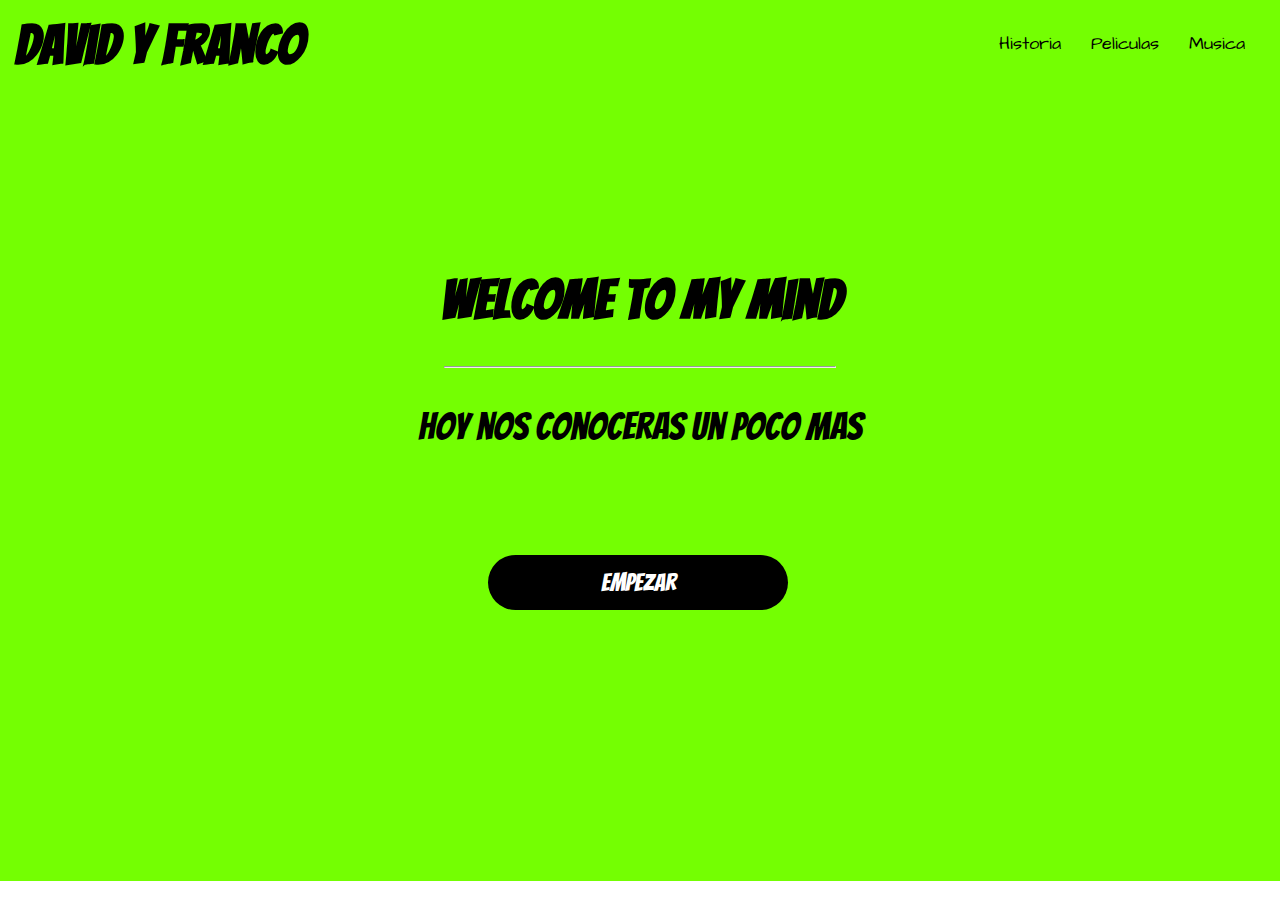
<file: Proyecto/index.html>
<!DOCTYPE html>
    <html lang="es">
    <head>
        <meta charset="UTF-8">
        <meta http-equiv="X-UA-Compatible" content="IE=edge">
        <meta name="viewport" content="width=device-width, initial-scale=1.0">
        <title>Mi Blog</title>
        <link rel="Icon" href="./imagenes/blog 2.png">
        <link rel="stylesheet" href="css/main.css">
        <link rel="preconnect" href="https://fonts.gstatic.com">
        <link href="https://fonts.googleapis.com/css2?family=Architects+Daughter&display=swap" rel="stylesheet">
        <link rel="preconnect" href="https://fonts.gstatic.com">
        <link href="https://fonts.googleapis.com/css2?family=Bangers&display=swap" rel="stylesheet">
    </head>
    <body>
<!--------------------------------- header ------------------->
        <header class="header">
            <b class="header__title">David y Franco</b>

            <nav class="header__menu--container">
                <ul class="header__menu">
                    <li>
                        <a href="pagina1.html">Historia</a>
                    </li>
                    <li>
                        <a href="pagina2.html">Peliculas</a>
                    </li>
                    <li>
                        <a href="pagina3.html">Musica</a>
                    </li>
                </ul>
            </nav>
        </header>
<!------------------------------- fin header ----------------->


<!------------------------------- main ----------------------->
        <main class="main">
            <div class="main__container">
                <h1 class="main__title">Welcome to my mind</h1>
                <hr>
                <p>hoy nos conoceras un poco mas</p>
                <button class="main__button">
                    <a href="intro.html">Empezar</a>
                </button>
            </div>
        </main>
<!-------------------------------- main ------------------------>
    </body>
    </html>
</file>
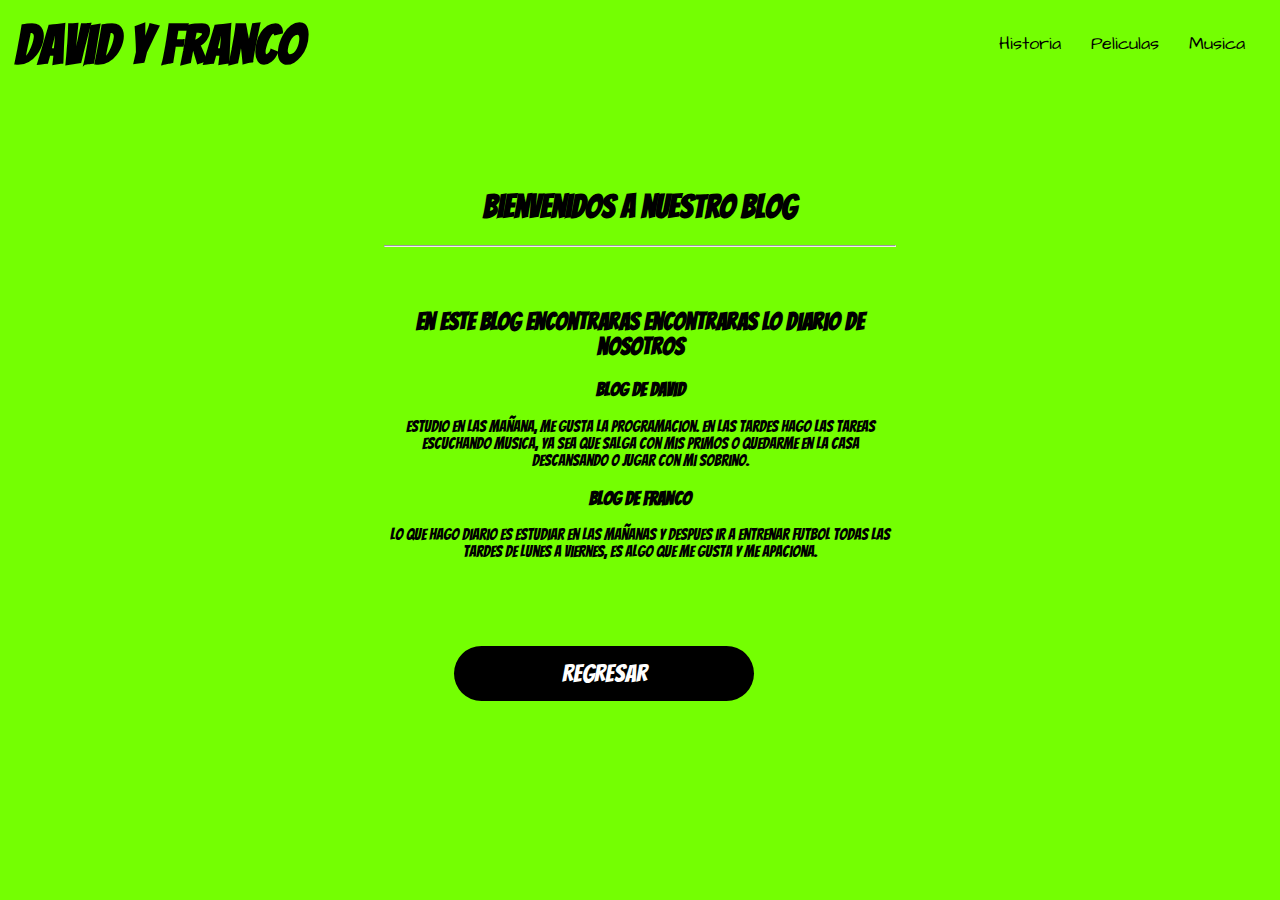
<file: Proyecto/intro.html>
<!DOCTYPE html>
<html lang="es">
<head>
    <meta charset="UTF-8">
    <meta http-equiv="X-UA-Compatible" content="IE=edge">
    <meta name="viewport" content="width=device-width, initial-scale=1.0">
    <title>intro</title>
    <link rel="Icon" href="./imagenes/blog 2.png">
    <link rel="stylesheet" href="css/main.css">
    <link rel="preconnect" href="https://fonts.gstatic.com">
    <link href="https://fonts.googleapis.com/css2?family=Architects+Daughter&display=swap" rel="stylesheet">
    <link rel="preconnect" href="https://fonts.gstatic.com">
    <link href="https://fonts.googleapis.com/css2?family=Bangers&display=swap" rel="stylesheet">
</head>
<body class="intro">
    <!--------------------------------- header ------------------->
    <header class="header">
        <b class="header__title">David y Franco</b>

        <nav class="header__menu--container">
            <ul class="header__menu">
                <li>
                    <a href="pagina1.html">Historia</a>
                </li>
                <li>
                    <a href="pagina2.html">Peliculas</a>
                </li>
                <li>
                    <a href="pagina3.html">Musica</a>
                </li>
            </ul>
        </nav>
    </header>
     <!---------------------------- fin header ----------------->

     <!----------------------------- main ---------------------->

    <main class="blog">
        <h1 class="contenido">Bienvenidos a nuestro blog</h1>
        <hr>
        <br>
        <br>
        <h2 class="contenido">En este blog encontraras encontraras lo diario de nosotros</h2>

        <h3 class="contenido">Blog de David</h3>
        <p class="contenido">Estudio en las mañana, me gusta la programacion. En las tardes hago las tareas escuchando musica, ya sea que salga con mis primos o quedarme en la casa descansando o jugar con mi sobrino.</p>

        <h3 class="contenido">Blog de Franco</h3>
        <p class="contenido">Lo que hago diario es estudiar en las mañanas y despues ir a entrenar futbol todas las tardes de lunes a viernes, es algo que me gusta y me apaciona.</p>
        
        <button class="main__button">
        <a href="index.html">Regresar</a>
        </button>
    

    </main>

<!-------------------------------- fin main ---------------------->


</body>
</html>
</file>
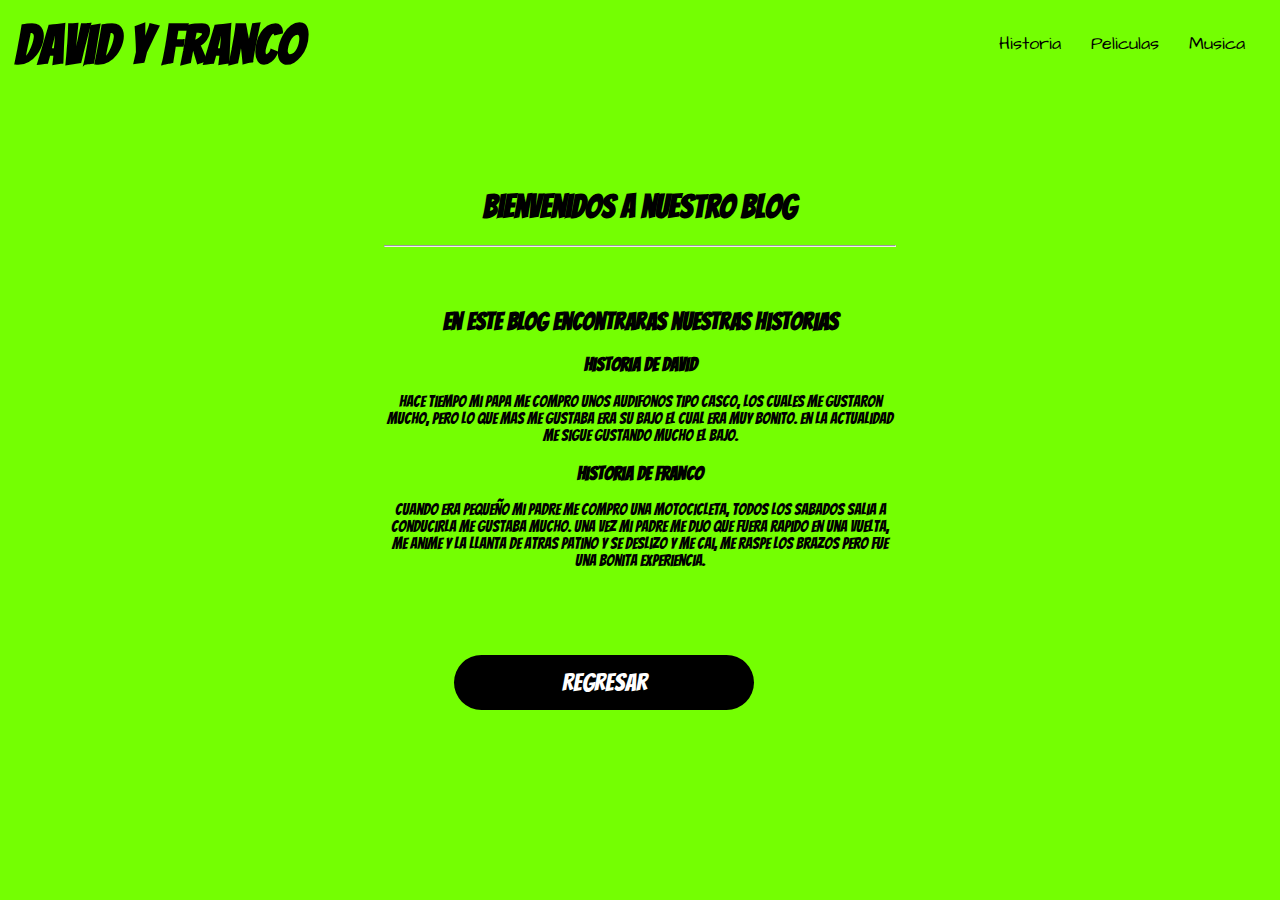
<file: Proyecto/pagina1.html>
<!DOCTYPE html>
<html lang="es">
<head>
    <meta charset="UTF-8">
    <meta http-equiv="X-UA-Compatible" content="IE=edge">
    <meta name="viewport" content="width=device-width, initial-scale=1.0">
    <title>Historia</title>
    <link rel="Icon" href="./imagenes/blog 2.png">
    <link rel="stylesheet" href="css/main.css">
    <link rel="preconnect" href="https://fonts.gstatic.com">
    <link href="https://fonts.googleapis.com/css2?family=Architects+Daughter&display=swap" rel="stylesheet">
    <link rel="preconnect" href="https://fonts.gstatic.com">
    <link href="https://fonts.googleapis.com/css2?family=Bangers&display=swap" rel="stylesheet">
</head>
<body class="intro">
    <!--------------------------------- header ------------------->
    <header class="header">
        <b class="header__title">David y Franco</b>

        <nav class="header__menu--container">
            <ul class="header__menu">
                <li>
                    <a href="pagina1.html">Historia</a>
                </li>
                <li>
                    <a href="pagina2.html">Peliculas</a>
                </li>
                <li>
                    <a href="pagina3.html">Musica</a>
                </li>
            </ul>
        </nav>
    </header>
<!------------------------------- fin header ----------------->

<!----------------------------- main ---------------------->

<main class="blog">
    <h1 class="contenido">Bienvenidos a nuestro blog</h1>
    <hr>
    <br>
    <br>
    <h2 class="contenido">En este blog encontraras nuestras historias</h2>

    <h3 class="contenido">Historia de David</h3>
    <p class="contenido">Hace tiempo mi papa me compro unos audifonos tipo casco, los cuales me gustaron mucho, pero lo que mas me gustaba era su bajo el cual era muy bonito. En la actualidad me sigue gustando mucho el bajo.</p>

    <h3 class="contenido">Historia de Franco</h3>
    <p class="contenido">Cuando era pequeño mi padre me compro una motocicleta, todos los sabados salia a conducirla me gustaba mucho. Una vez mi padre me dijo que fuera rapido en una vuelta, me anime y la llanta de atras patino y se deslizo y me cai, me raspe los brazos pero fue una bonita experiencia.</p>

    <button class="main__button">
    <a href="index.html">Regresar</a>
    </button>


</main>

<!-------------------------------- fin main ---------------------->

</body>
</html>
</file>
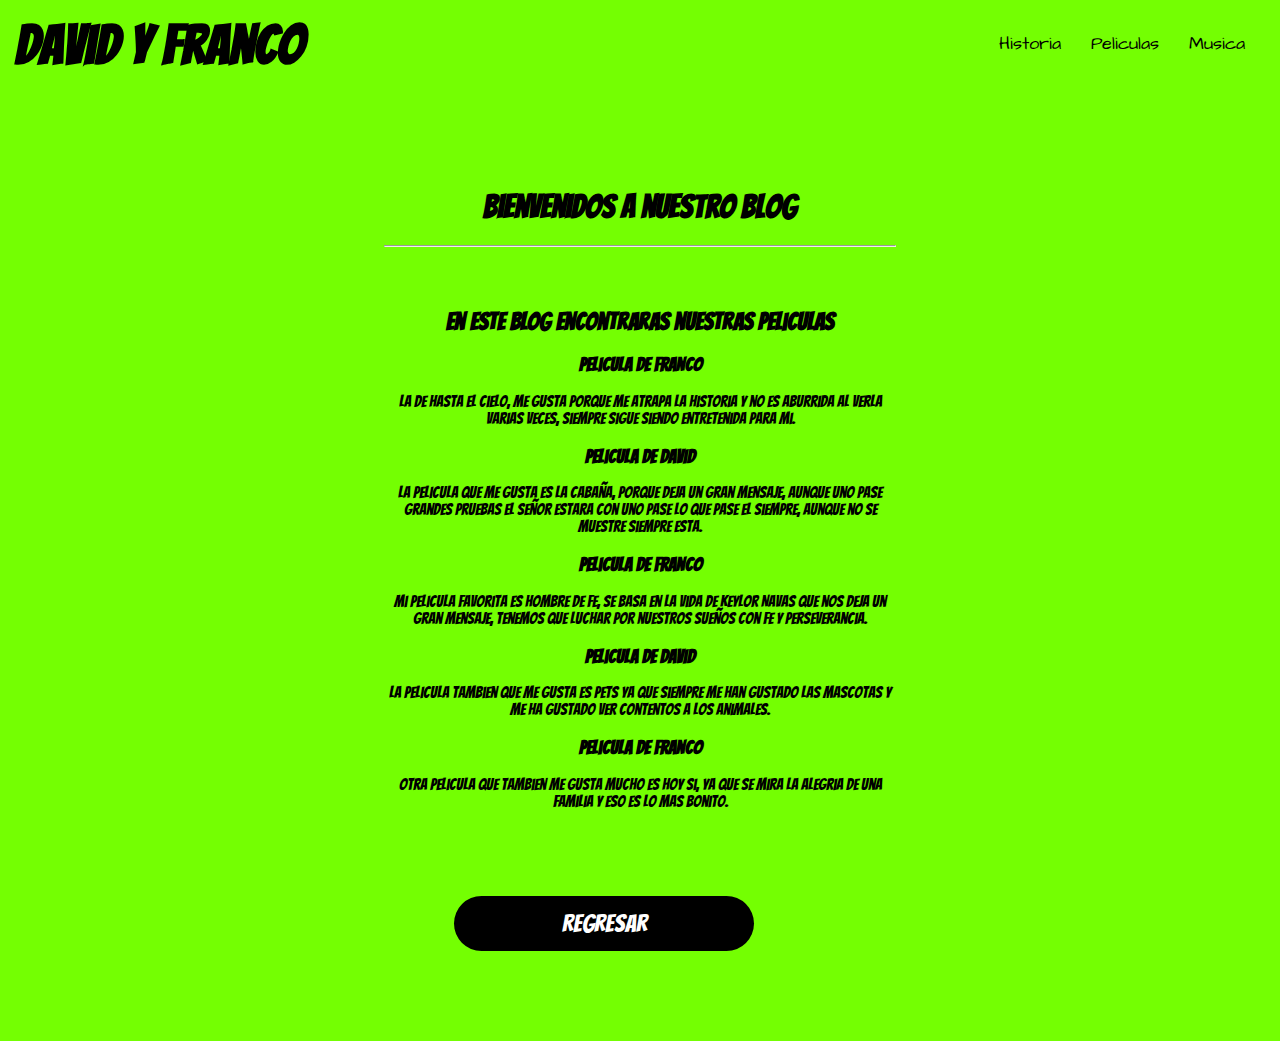
<file: Proyecto/pagina2.html>
<!DOCTYPE html>
<html lang="es">
<head>
    <meta charset="UTF-8">
    <meta http-equiv="X-UA-Compatible" content="IE=edge">
    <meta name="viewport" content="width=device-width, initial-scale=1.0">
    <title>Peliculas</title>
    <link rel="Icon" href="./imagenes/blog 2.png">
    <link rel="stylesheet" href="css/main.css">
    <link rel="preconnect" href="https://fonts.gstatic.com">
    <link href="https://fonts.googleapis.com/css2?family=Architects+Daughter&display=swap" rel="stylesheet">
    <link rel="preconnect" href="https://fonts.gstatic.com">
    <link href="https://fonts.googleapis.com/css2?family=Bangers&display=swap" rel="stylesheet">
</head>
<body class="intro">
    <!--------------------------------- header ------------------->
    <header class="header">
        <b class="header__title">David y Franco</b>

        <nav class="header__menu--container">
            <ul class="header__menu">
                <li>
                    <a href="pagina1.html">Historia</a>
                </li>
                <li>
                    <a href="pagina2.html">Peliculas</a>
                </li>
                <li>
                    <a href="pagina3.html">Musica</a>
                </li>
            </ul>
        </nav>
    </header>
<!------------------------------- fin header ----------------->

<!----------------------------- main ---------------------->

<main class="blog">
    <h1 class="contenido">Bienvenidos a nuestro blog</h1>
    <hr>
    <br>
    <br>
    <h2 class="contenido">En este blog encontraras nuestras peliculas</h2>

    <h3 class="contenido">Pelicula de Franco</h3>
    <p class="contenido">La de hasta el cielo, me gusta porque me atrapa la historia y no es aburrida al verla varias veces, siempre sigue siendo entretenida para mi.</p>

    <h3 class="contenido">Pelicula de David</h3>
    <p class="contenido">La pelicula que me gusta es La cabaña, porque deja un gran mensaje, aunque uno pase grandes pruebas el señor estara con uno pase lo que pase el siempre, aunque no se muestre siempre esta.</p>

    <h3 class="contenido">Pelicula de Franco</h3>
    <p class="contenido">Mi pelicula favorita es hombre de fe, se basa en la vida de keylor Navas que nos deja un gran mensaje, tenemos que luchar por nuestros sueños con fe y perseverancia.</p>

    <h3 class="contenido">Pelicula de David</h3>
    <p class="contenido">La pelicula tambien que me gusta es pets ya que siempre me han gustado las mascotas y me ha gustado ver contentos a los animales.</p>

    <h3 class="contenido">Pelicula de Franco</h3>
    <p class="contenido">Otra pelicula que tambien me gusta mucho es Hoy si, ya que se mira la alegria de una familia y eso es lo mas bonito.</p>

    
    <button class="main__button">
    <a href="index.html">Regresar</a>
    </button>


</main>

<!-------------------------------- fin main ---------------------->
</body>
</html>
</file>
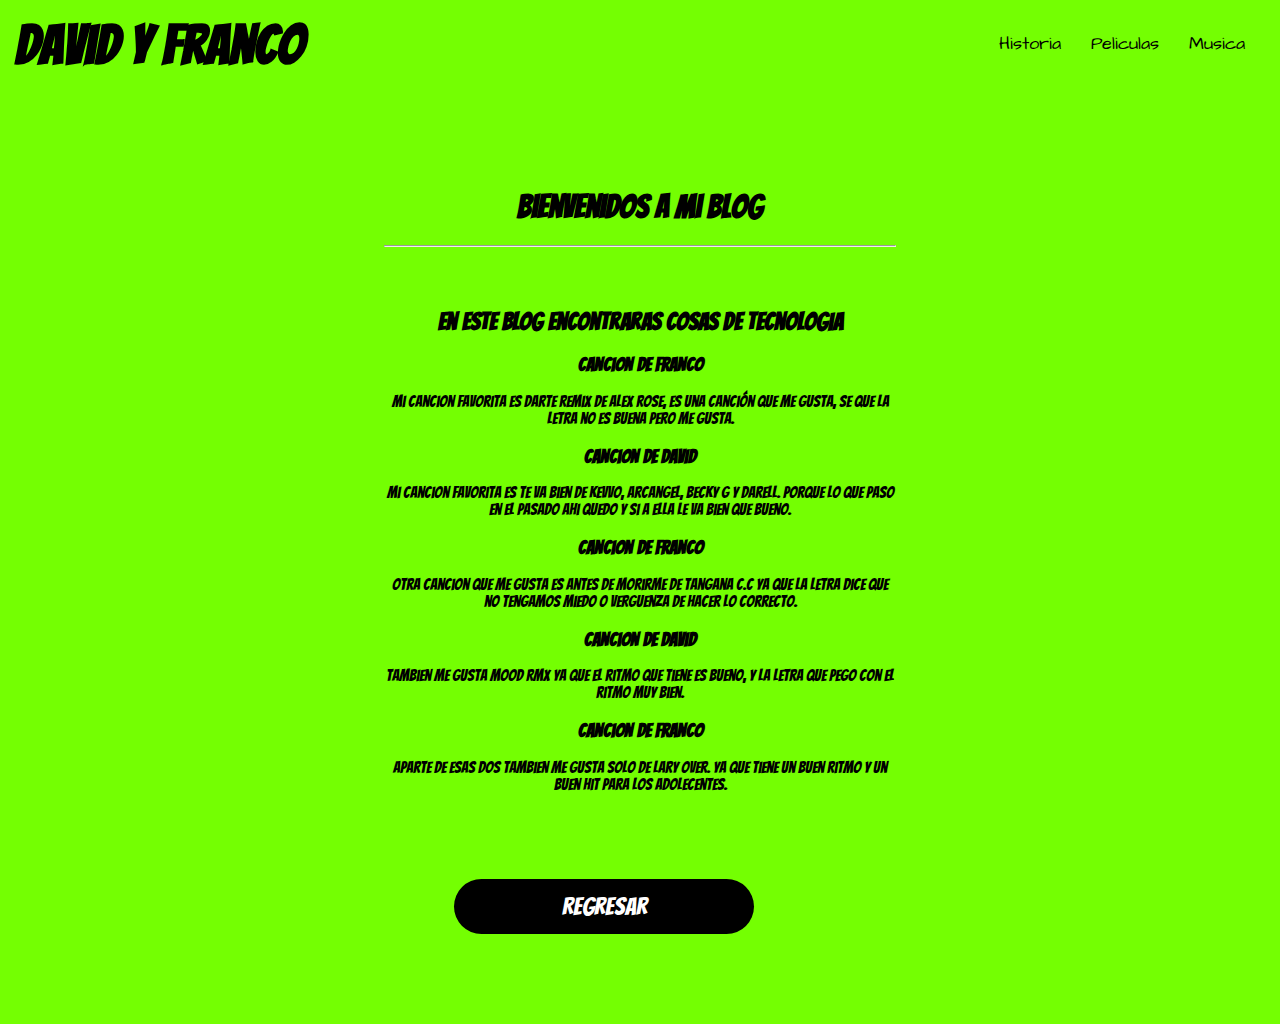
<file: Proyecto/pagina3.html>
<!DOCTYPE html>
<html lang="es">
<head>
    <meta charset="UTF-8">
    <meta http-equiv="X-UA-Compatible" content="IE=edge">
    <meta name="viewport" content="width=device-width, initial-scale=1.0">
    <title>Musica</title>
    <link rel="Icon" href="./imagenes/blog 2.png">
    <link rel="stylesheet" href="css/main.css">
    <link rel="preconnect" href="https://fonts.gstatic.com">
    <link href="https://fonts.googleapis.com/css2?family=Architects+Daughter&display=swap" rel="stylesheet">
    <link rel="preconnect" href="https://fonts.gstatic.com">
    <link href="https://fonts.googleapis.com/css2?family=Bangers&display=swap" rel="stylesheet">
</head>
<body class="intro">
    <!--------------------------------- header ------------------->
    <header class="header">
        <b class="header__title">David y Franco</b>

        <nav class="header__menu--container">
            <ul class="header__menu">
                <li>
                    <a href="pagina1.html">Historia</a>
                </li>
                <li>
                    <a href="pagina2.html">Peliculas</a>
                </li>
                <li>
                    <a href="pagina3.html">Musica</a>
                </li>
            </ul>
        </nav>
    </header>
<!------------------------------- fin header ----------------->

<!----------------------------- main ---------------------->

<main class="blog">
    <h1 class="contenido">Bienvenidos a mi blog</h1>
    <hr>
    <br>
    <br>
    <h2 class="contenido">En este blog encontraras cosas de tecnologia</h2>

    <h3 class="contenido">Cancion de Franco</h3>
    <p class="contenido">Mi cancion favorita es Darte remix de alex rose, es una canción que me gusta, se que la letra no es buena pero me gusta.</p>    
    
    <h3 class="contenido">Cancion de David</h3>
    <p class="contenido">Mi cancion favorita es Te va bien de Kevvo, Arcangel, Becky G y Darell. Porque lo que paso en el pasado ahi quedo y si a ella le va bien que bueno.</p>

    <h3 class="contenido">Cancion de Franco</h3>
    <p class="contenido">Otra cancion que me gusta es Antes de morirme de Tangana C.C ya que la letra dice que no tengamos miedo o verguenza de hacer lo correcto.</p>
    
    <h3 class="contenido">Cancion de David</h3>
    <p class="contenido">Tambien me gusta Mood Rmx ya que el ritmo que tiene es bueno, y la letra que pego con el ritmo muy bien.</p>

    <h3 class="contenido">Cancion de Franco</h3>
    <p class="contenido">Aparte de esas dos tambien me gusta Solo de Lary over. ya que tiene un buen ritmo y un buen hit para los adolecentes.</p>

    <button class="main__button">
    <a href="index.html">Regresar</a>
    </button>


</main>

<!-------------------------------- fin main ---------------------->
</body>
</html>
</file>
<file: Proyecto/css/main.css>
body {
    margin: 0px ;
    padding: opx ;
}

/* ----------------------- variable ----------------- */

:root {
    --fuente1: 'Architects Daughter', cursive;
    --fuente2: 'Bangers', cursive;
    --verde: rgb(116, 255, 2);
    --negro: rgb(0, 0, 0);
    --blanco: rgb(255, 255, 255);
}

/* ------------------------ fin variable ------------ */

/* -------------------- header ------------------ */

.header {
    width: 100% ;
    height: 100px ;
    background-color: var(--verde);
    display: flex;
    justify-content: space-between;
}

.header__title {
    font-size: 55px;
    margin: 15px;
    color: var(--negro);
    font-family: var(--fuente2);
}

.header__menu {
    list-style: none;
    display: flex;
}

.header__menu--container {
    margin-right: 20px;
}

.header__menu li {
    margin: 15px;
}

.header__menu a {
    color: var(--negro);
    text-decoration: none;
    font-size: 18px;
    font-family: var(--fuente1);
}

.header__menu a:hover {
    color: var(--blanco);
    transition: 200ms;
}

/* ----------------- fin header ----------------- */

/* ---------------- main ------------------------ */
.main {
    background-color: var(--verde);
    width: 100%;
    height: 781px;
    display: flex;
    justify-content: center;
}

.main__title {
    color: var(--negro);
    font-size: 55px;
    font-family: var(--fuente2);
    margin-top: 170px;
    padding-left: 23px;
}

.main__container hr {
    width: 390px;
}

.main__container p {
    color: var(--negro);
    font-family: var(--fuente2);
    font-size: 38px;
}

.main__button {
    background-color: var(--negro);
    width: 300px;
    margin-left: 70px;
    margin-top: 70px;
    border: 0px;
    border-radius: 50px;
    height: 55px;
    cursor: pointer;
    outline: none;
}

.main__button a {
    text-decoration: none;
    color: var(--blanco);
    font-size: 25px;
    font-family: var(--fuente2);
}

.main__button:hover {
    background-color: var(--blanco);
    width: 350px;
    margin-left: 50px;
    transition: 500ms;
}

.main__button a:hover {
    color: var(--negro);
}
/* ------------- fin main ----------------------- */

/* ----------------- intro -------------------- */

.blog{
    margin: 90px 30%;
    background-color: var(--verde);
    font-family: var(--fuente2);
}

.contenido {
    color: var(--negro);
    text-align: center;
}

.intro {
    background-color: var(--verde);
}
</file>
